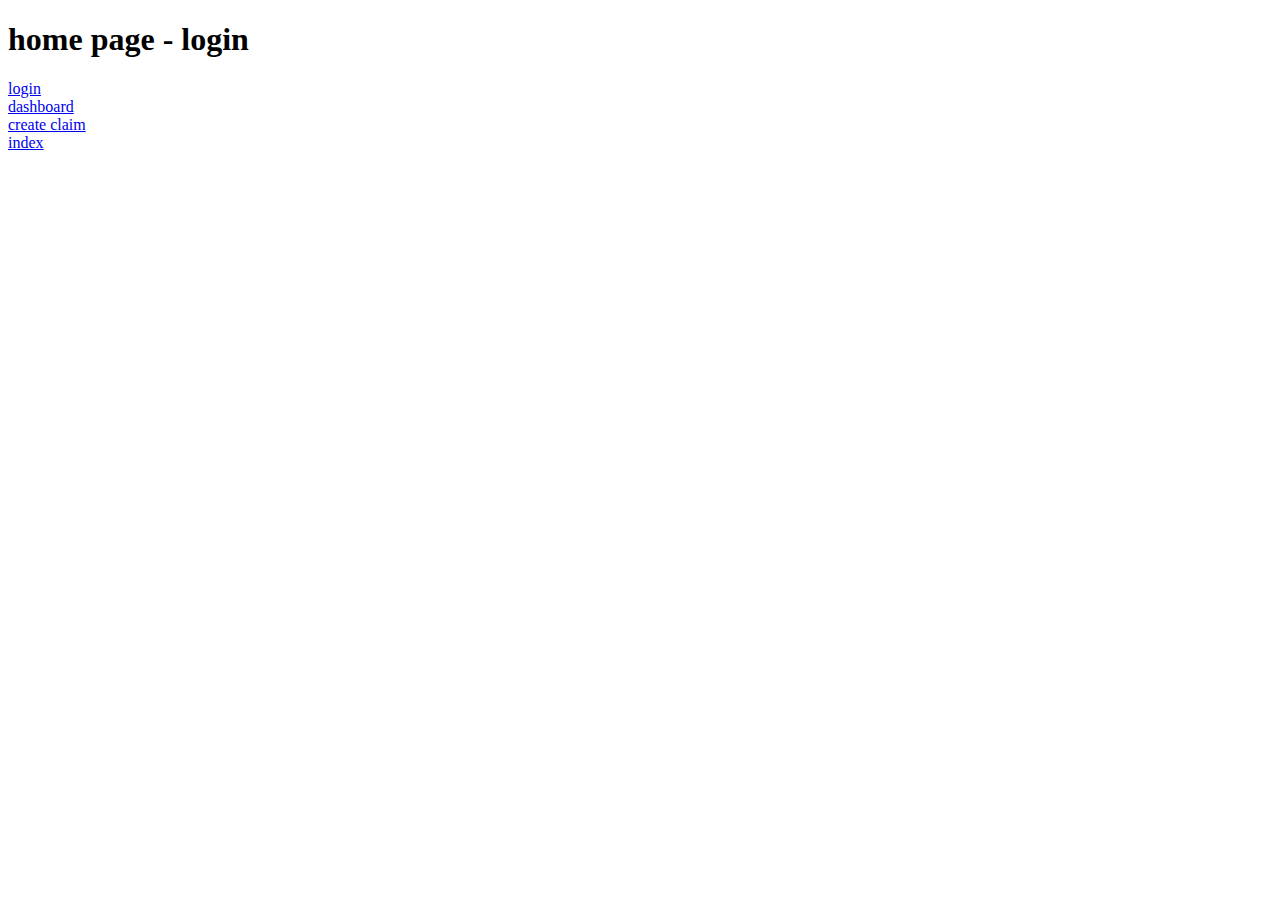
<file: src/main/resources/templates/index.html>
<!DOCTYPE html>
<html lang="en" xmlns:th="https://www.thymeleaf.org/">
<head>
  <meta charset="UTF-8"/> <!-- Note the closing '/' character -->
  <title>Claims Tracker</title>
</head>
<body>

<h1>home page - login</h1>
<li><a href="/login">login</a></li>
<li><a href="/dashboard">dashboard</a></li>
<li><a href="/bill/create-bill">create claim</a></li>
<li><a href="index">index</a></li>

</body>
</html>
</file>
